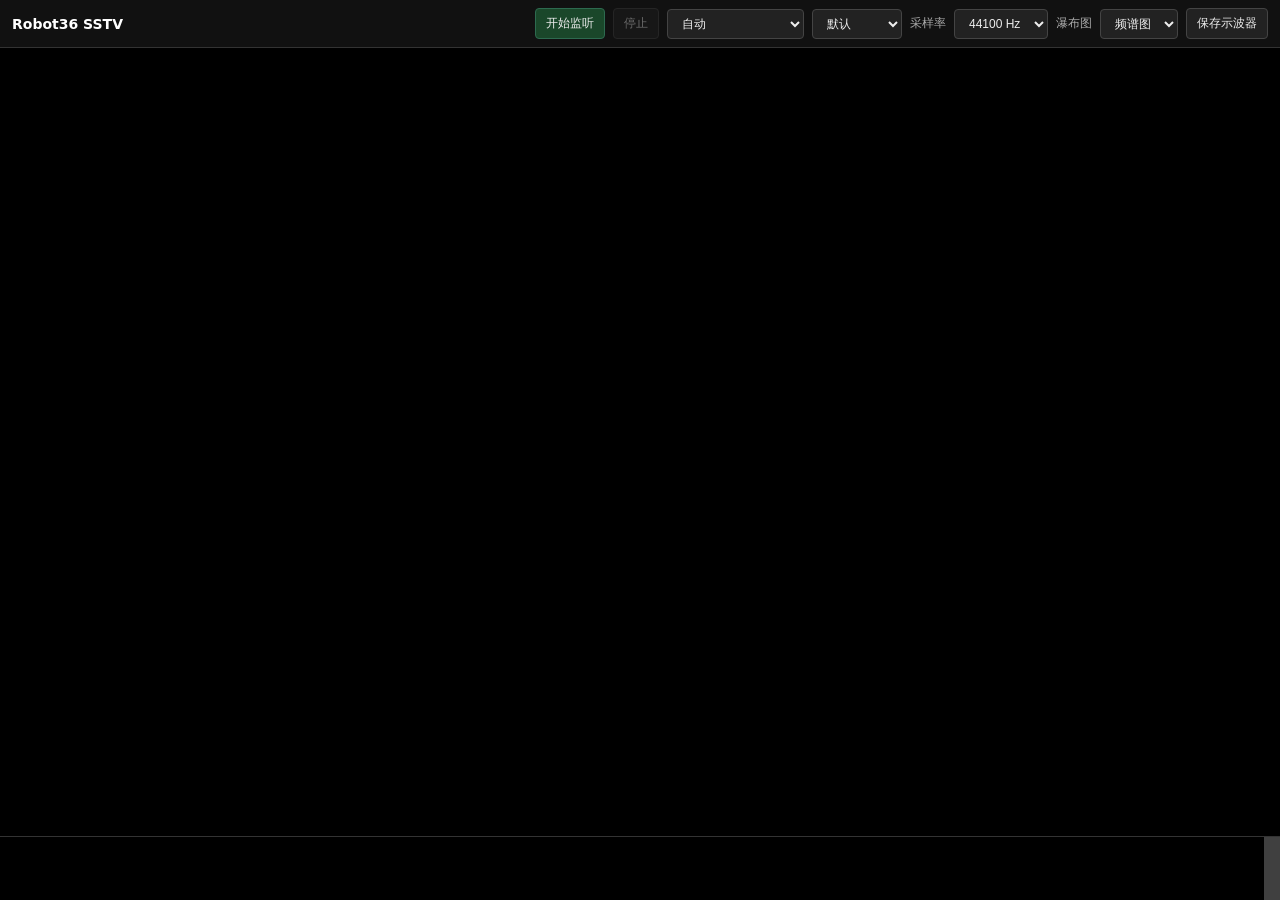
<file: robot36/index.html>
<!DOCTYPE html>
<html lang="zh-CN">
<head>
	<meta charset="UTF-8">
	<meta name="viewport" content="width=device-width, initial-scale=1.0, user-scalable=no">
	<title>Robot36 SSTV</title>
	<link rel="stylesheet" href="css/style.css">
</head>
<body>
	<div id="app">
		<div id="toolbar">
			<h1 id="title">Robot36 SSTV</h1>
			<button id="btn-start" class="primary">开始监听</button>
			<button id="btn-stop" disabled>停止</button>
			<select id="mode-select" title="解码模式">
				<option value="Auto">自动</option>
				<option value="Raw">Raw</option>
				<option value="HF Fax">HF Fax</option>
				<option value="Robot 36 Color">Robot 36</option>
				<option value="Robot 72 Color">Robot 72</option>
				<option value="PD 50">PD 50</option>
				<option value="PD 90">PD 90</option>
				<option value="PD 120">PD 120</option>
				<option value="PD 160">PD 160</option>
				<option value="PD 180">PD 180</option>
				<option value="PD 240">PD 240</option>
				<option value="PD 290">PD 290</option>
				<option value="Martin 1">Martin 1</option>
				<option value="Martin 2">Martin 2</option>
				<option value="Scottie 1">Scottie 1</option>
				<option value="Scottie 2">Scottie 2</option>
				<option value="Scottie DX">Scottie DX</option>
				<option value="Wraase SC2–180">Wraase SC2–180</option>
			</select>
			<select id="channel-select" title="声道">
				<option value="0">默认</option>
				<option value="1">左声道</option>
				<option value="2">右声道</option>
				<option value="3">求和</option>
				<option value="4">解析信号</option>
			</select>
			<label for="rate-select">采样率</label>
			<select id="rate-select" title="采样率">
				<option value="44100" selected>44100 Hz</option>
				<option value="48000">48000 Hz</option>
				<option value="32000">32000 Hz</option>
				<option value="16000">16000 Hz</option>
				<option value="8000">8000 Hz</option>
			</select>
			<label for="waterfall-mode">瀑布图</label>
			<select id="waterfall-mode" title="瀑布图模式">
				<option value="spectrogram" selected>频谱图</option>
				<option value="frequency">频率图</option>
			</select>
			<button id="btn-save-scope">保存示波器</button>
		</div>
		<div id="main">
			<div id="scope-wrap">
				<canvas id="scope"></canvas>
			</div>
		</div>
		<div id="bottom-bar">
			<div id="waterfall-wrap">
				<canvas id="waterfall"></canvas>
			</div>
			<canvas id="peak-meter" width="1" height="16"></canvas>
		</div>
	</div>
	<div id="status"></div>
	<div id="image-overlay">
		<canvas id="decoded-image"></canvas>
		<button id="btn-save-image">保存图片</button>
		<button id="btn-close-image">关闭</button>
	</div>
	<script type="module" src="js/main.js"></script>
</body>
</html>
</file>
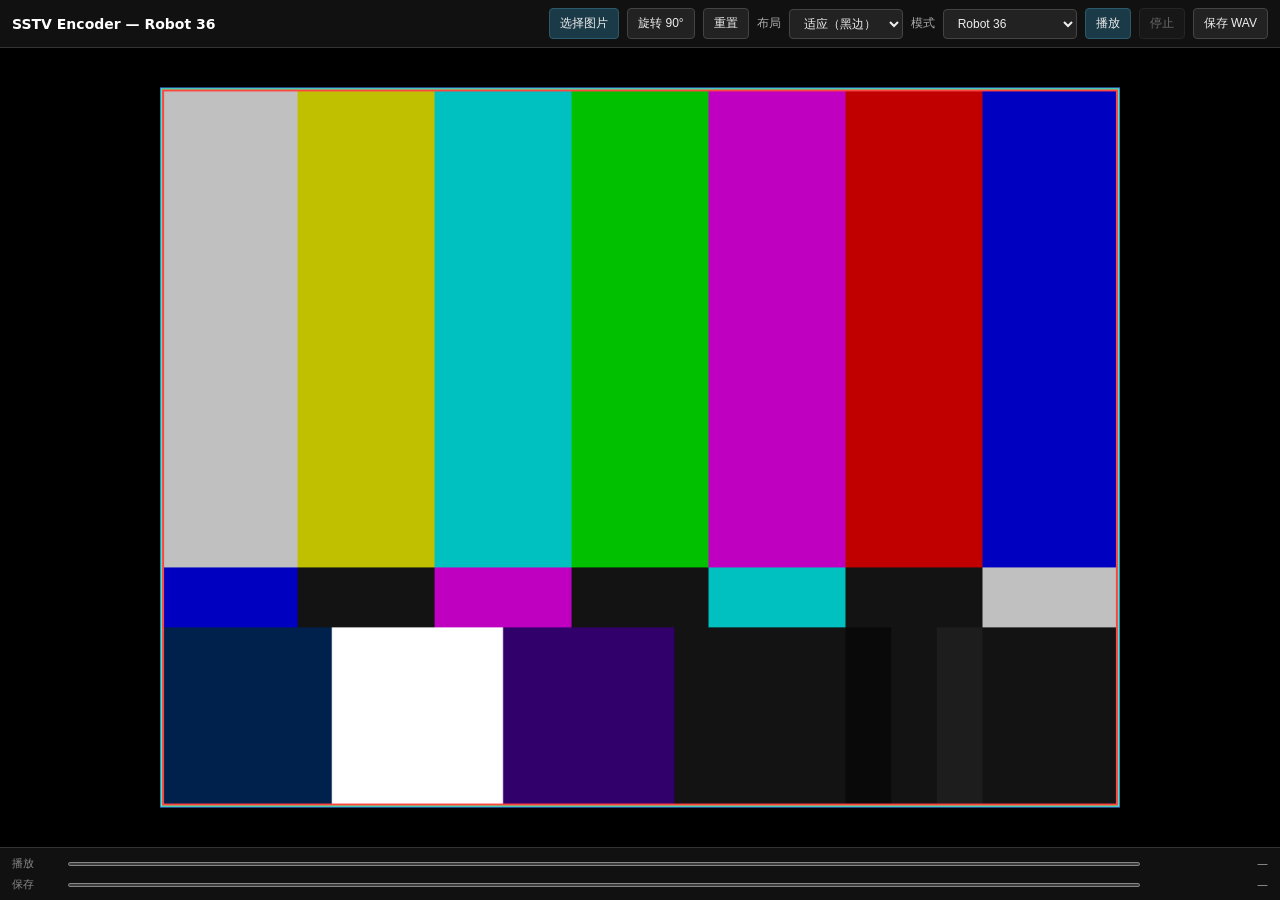
<file: sstvencoder/index.html>
<!DOCTYPE html>
<html lang="zh-CN">
<head>
	<meta charset="UTF-8">
	<meta name="viewport" content="width=device-width, initial-scale=1.0, user-scalable=no">
	<title>SSTV Encoder</title>
	<link rel="stylesheet" href="css/style.css">
</head>
<body>
	<div id="app">
		<div id="toolbar">
			<h1 id="title">SSTV Encoder</h1>
			<button id="btn-load" class="primary">选择图片</button>
			<input type="file" id="file-input" accept="image/*">
			<button id="btn-rotate">旋转 90°</button>
			<button id="btn-reset">重置</button>
			<label for="fit-select">布局</label>
			<select id="fit-select" title="图片布局">
				<option value="contain" selected>适应（黑边）</option>
				<option value="crop">裁剪填满</option>
			</select>
			<label for="mode-select">模式</label>
			<select id="mode-select" title="SSTV 模式"></select>
			<button id="btn-play" class="primary">播放</button>
			<button id="btn-stop" disabled>停止</button>
			<button id="btn-save">保存 WAV</button>
		</div>
		<div id="main">
			<div id="crop-wrap">
				<canvas id="crop-canvas"></canvas>
			</div>
		</div>
		<div id="bottom-bar">
			<div class="progress-row">
				<label>播放</label>
				<progress id="progress-play" max="100" value="0"></progress>
				<span id="progress-play-text" class="progress-text">—</span>
			</div>
			<div class="progress-row">
				<label>保存</label>
				<progress id="progress-save" max="100" value="0"></progress>
				<span id="progress-save-text" class="progress-text">—</span>
			</div>
		</div>
	</div>
	<div id="status"></div>
	<script type="module" src="js/main.js"></script>
</body>
</html>
</file>
<file: robot36/css/style.css>
* {
	box-sizing: border-box;
	margin: 0;
	padding: 0;
}

html,
body {
	width: 100%;
	height: 100%;
	overflow: hidden;
	background: #000;
	color: #ccc;
	font-family: system-ui, -apple-system, sans-serif;
}

#app {
	display: flex;
	flex-direction: column;
	width: 100%;
	height: 100%;
}

#toolbar {
	display: flex;
	align-items: center;
	gap: 8px;
	padding: 8px 12px;
	background: #111;
	border-bottom: 1px solid #333;
	flex-shrink: 0;
	flex-wrap: wrap;
}

#toolbar h1 {
	font-size: 14px;
	font-weight: 600;
	color: #fff;
	margin-right: auto;
	white-space: nowrap;
	overflow: hidden;
	text-overflow: ellipsis;
	max-width: 40vw;
}

#toolbar label {
	font-size: 12px;
	color: #aaa;
	white-space: nowrap;
}

#toolbar button,
#toolbar select {
	background: #222;
	color: #eee;
	border: 1px solid #444;
	border-radius: 4px;
	padding: 6px 10px;
	font-size: 12px;
	cursor: pointer;
}

#toolbar button:hover,
#toolbar select:hover {
	background: #333;
}

#toolbar button.primary {
	background: #1a472a;
	border-color: #2d6a4f;
}

#toolbar button:disabled {
	opacity: 0.4;
	cursor: not-allowed;
}

#main {
	display: flex;
	flex: 1;
	min-height: 0;
	position: relative;
}

#scope-wrap {
	flex: 1;
	display: flex;
	align-items: center;
	justify-content: center;
	min-width: 0;
	background: #000;
}

#scope {
	max-width: 100%;
	max-height: 100%;
	image-rendering: pixelated;
}

#bottom-bar {
	display: flex;
	height: 64px;
	flex-shrink: 0;
	border-top: 1px solid #333;
}

#waterfall-wrap {
	flex: 1;
	min-width: 0;
	background: #000;
}

#waterfall {
	width: 100%;
	height: 100%;
	display: block;
	image-rendering: pixelated;
}

#peak-meter {
	width: 16px;
	flex-shrink: 0;
	background: #111;
}

#status {
	position: fixed;
	bottom: 72px;
	left: 50%;
	transform: translateX(-50%);
	background: rgba(0, 0, 0, 0.75);
	padding: 6px 14px;
	border-radius: 4px;
	font-size: 12px;
	pointer-events: none;
	opacity: 0;
	transition: opacity 0.3s;
}

#status.show {
	opacity: 1;
}

#image-overlay {
	position: fixed;
	inset: 0;
	background: rgba(0, 0, 0, 0.85);
	display: none;
	align-items: center;
	justify-content: center;
	flex-direction: column;
	gap: 12px;
	z-index: 100;
}

#image-overlay.open {
	display: flex;
}

#decoded-image {
	max-width: 95vw;
	max-height: 80vh;
	image-rendering: pixelated;
	border: 1px solid #444;
}

#image-overlay button {
	background: #222;
	color: #eee;
	border: 1px solid #555;
	border-radius: 4px;
	padding: 8px 16px;
	cursor: pointer;
}
</file>
<file: sstvencoder/css/style.css>
* {
	box-sizing: border-box;
	margin: 0;
	padding: 0;
}

html,
body {
	width: 100%;
	height: 100%;
	overflow: hidden;
	background: #000;
	color: #ccc;
	font-family: system-ui, -apple-system, sans-serif;
}

#app {
	display: flex;
	flex-direction: column;
	width: 100%;
	height: 100%;
}

#toolbar {
	display: flex;
	align-items: center;
	gap: 8px;
	padding: 8px 12px;
	background: #111;
	border-bottom: 1px solid #333;
	flex-shrink: 0;
	flex-wrap: wrap;
}

#toolbar h1 {
	font-size: 14px;
	font-weight: 600;
	color: #fff;
	margin-right: auto;
	white-space: nowrap;
	overflow: hidden;
	text-overflow: ellipsis;
	max-width: 40vw;
}

#toolbar label {
	font-size: 12px;
	color: #aaa;
	white-space: nowrap;
}

#toolbar button,
#toolbar select {
	background: #222;
	color: #eee;
	border: 1px solid #444;
	border-radius: 4px;
	padding: 6px 10px;
	font-size: 12px;
	cursor: pointer;
}

#toolbar button:hover,
#toolbar select:hover {
	background: #333;
}

#toolbar button.primary {
	background: #1a3a47;
	border-color: #2d5a6a;
}

#toolbar button:disabled {
	opacity: 0.4;
	cursor: not-allowed;
}

#toolbar input[type="file"] {
	display: none;
}

#main {
	flex: 1;
	min-height: 0;
	display: flex;
	align-items: center;
	justify-content: center;
	background: #000;
	position: relative;
}

#crop-wrap {
	width: 100%;
	height: 100%;
	display: flex;
	align-items: center;
	justify-content: center;
}

#crop-canvas {
	max-width: 100%;
	max-height: 100%;
	touch-action: none;
	cursor: grab;
}

#crop-canvas:active {
	cursor: grabbing;
}

#bottom-bar {
	flex-shrink: 0;
	padding: 8px 12px;
	background: #111;
	border-top: 1px solid #333;
	display: flex;
	flex-direction: column;
	gap: 6px;
}

.progress-row {
	display: flex;
	align-items: center;
	gap: 8px;
}

.progress-row label {
	font-size: 11px;
	color: #888;
	width: 48px;
	flex-shrink: 0;
}

progress {
	flex: 1;
	height: 8px;
	accent-color: #4a9;
}

.progress-text {
	font-size: 11px;
	color: #aaa;
	min-width: 120px;
	text-align: right;
}

#status {
	position: fixed;
	bottom: 80px;
	left: 50%;
	transform: translateX(-50%);
	background: rgba(0, 0, 0, 0.75);
	padding: 6px 14px;
	border-radius: 4px;
	font-size: 12px;
	pointer-events: none;
	opacity: 0;
	transition: opacity 0.3s;
	z-index: 50;
}

#status.show {
	opacity: 1;
}
</file>
